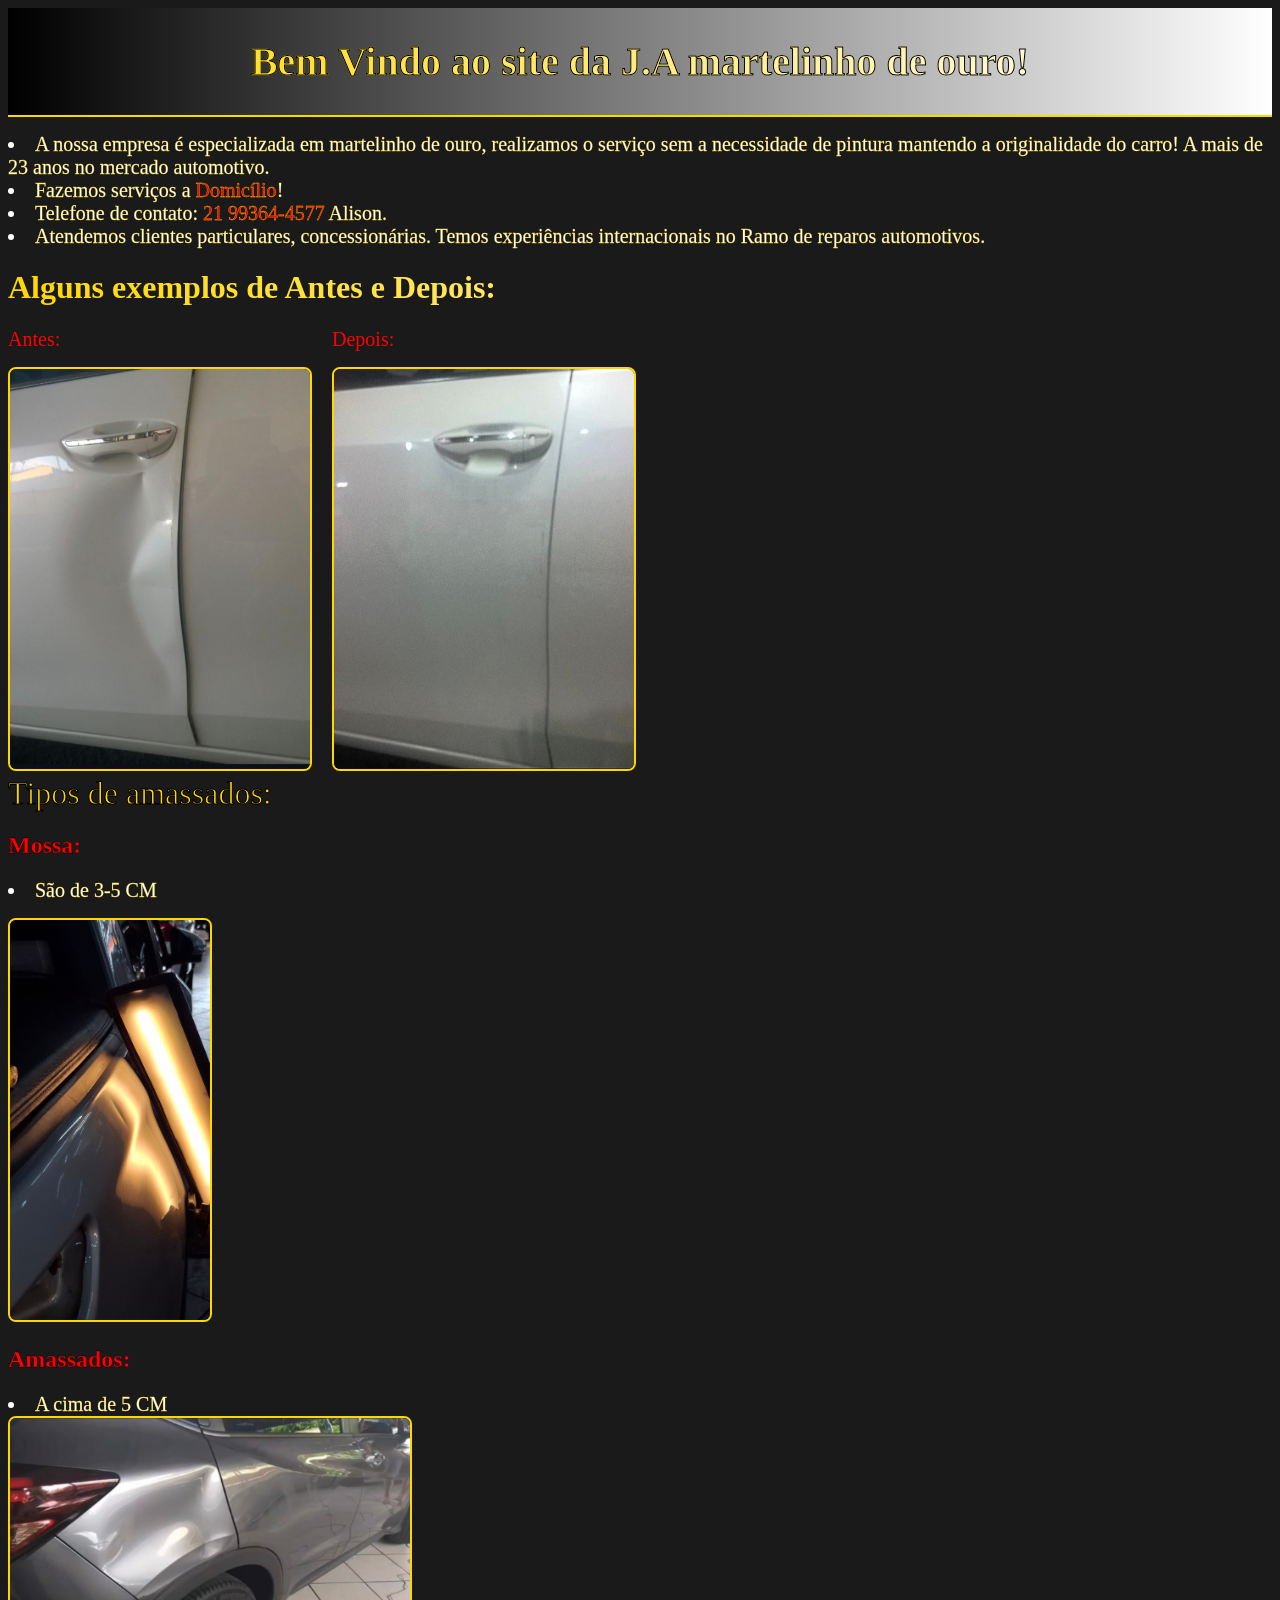
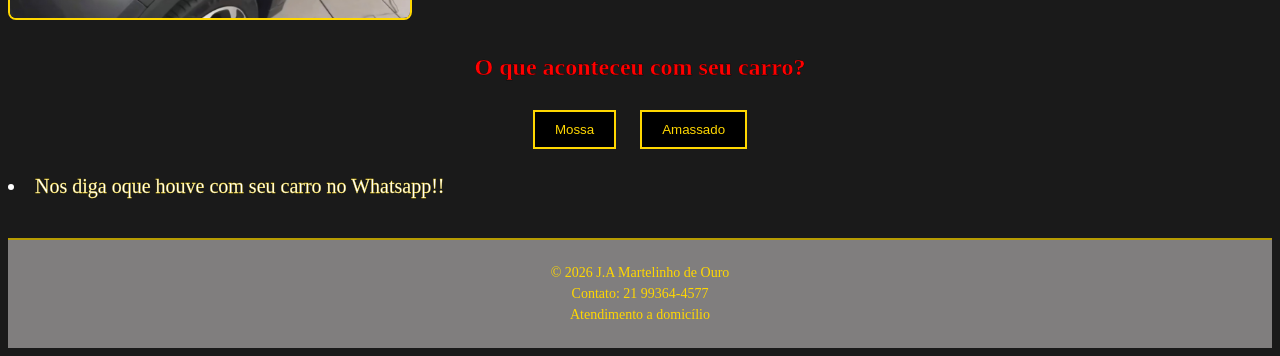
<file: index.html>
<!DOCTYPE html>
<html lang="pt-Br">
<head>
    <meta charset="UTF-8">
    <meta name="viewport" content="width=device-width, initial-scale=1.0">
    <title>Site da J.A martelinho de ouro.</title>
    <link rel="stylesheet" href="style.css">
</head>
<script>
function enviar(tipo) {
    let numero = "5521993644577";

    let mensagem = "Olá! Gostaria de um orçamento.\n";
    mensagem += "Problema: " + tipo;

    let link = "https://wa.me/" + numero + "?text=" + encodeURIComponent(mensagem);

    window.open(link, "_blank");
}
</script>
<body>
   <header class="header">
    <h1>Bem Vindo ao site da J.A martelinho de ouro!</h1>
    </header>
<p></p>
    <li>A nossa empresa é especializada em martelinho de ouro, realizamos o serviço sem a necessidade de pintura mantendo a originalidade do carro!
    A mais de 23 anos no mercado automotivo.</li>
    <li>Fazemos serviços a <li2>Domicílio</li2>!</li>
    <li>Telefone de contato: <li2>21 99364-4577</li2> Alison.</li>
    <li>Atendemos clientes particulares, concessionárias. Temos experiências internacionais no Ramo de reparos automotivos.</li>
<p></p>
    <h1>Alguns exemplos de Antes e Depois:</h1>
    <div class="imagens">
   <div>
        <li2>Antes:</li2>
    <p></p>
    <img src="antes.jpg" height="400" width="300">
   </div>
   <div>
    <li2>Depois:</li2>
    <p></p>
    <img src="depois.jpg" height="400" width="300">
    </div>
    </div>
    <h1t>Tipos de amassados:</h1t>
    <h2>Mossa:</h2>
    <li>São de 3-5 CM</li>
    <p></p>
    <img src="p1.jpg" height="400" width="200">
    <p></p>
    <h2>Amassados:</h2>
    <li>A cima de 5 CM</li>
    <img src="p2.jpg" height="200" width="400">
    <P></P>
    <p></p>
    <div class="opcoes">
    <h2>O que aconteceu com seu carro?</h2>

   <button onclick="enviar('Mossa')">Mossa</button>
<button onclick="enviar('Amassado')">Amassado</button>

    <p id="resultado"></p>

</div>
<li>Nos diga oque houve com seu carro no Whatsapp!!</li>
<p></p>
    <footer class="footer">
    <p>© 2026 J.A Martelinho de Ouro</p>
    <p>Contato: 21 99364-4577</p>
    <p>Atendimento a domicílio </p>
    <p></p>
    
</footer>
</body>
</html>
</file>
<file: style.css>
h1 {
    background: linear-gradient(90deg, gold, white, gold);
    background-size: 200%;
    -webkit-background-clip: text;
    -webkit-text-fill-color: transparent;
    animation: brilho 2s linear infinite;
}

@keyframes brilho {
    0% { background-position: -100%; }
    100% { background-position: 100%; }
}


li{
    font-size: 20px;
   -webkit-text-stroke: 0.3px gold;
}
li2{
    color: red;
    font-size: 20px;
}
.imagens {
    display: flex;
    gap: 20px; 
}
.imagens img {
    border: 2px solid gold;
    border-radius: 8px;
    transition: 0.3s;
}

.imagens img:hover {
    transform: scale(1.05); 
}
body {
    background-color: #1a1a1a;
    color: white;
}

h2{
    color: red;
    -webkit-text-stroke: 0.3px rgb(0, 0, 0);

}
img{
    border: 2px solid gold;
    border-radius: 8px;
    transition: 0.3s;
}
img:hover{
    transform: scale(1.05); 
}
h1t{
    font-size: 2em;
    color: gold;
    -webkit-text-stroke: 1px black;

}
.footer {
    background-color: #807e7e;
    color: gold;
    text-align: center;
    padding: 20px;
    margin-top: 40px;
    border-top: 2px solid rgb(182, 155, 3);
}

.footer p {
    margin: 5px;
    font-size: 14px;
}
.header {
    background: linear-gradient(to right, #000, #ffffff);
    color: gold;
    text-align: center;
    padding: 30px;
    border-bottom: 2px solid gold;
}

.header h1 {
    margin: 0;
    font-size: 40px;
    -webkit-text-stroke: 1px black;
}

.header p {
    margin-top: 10px;
    font-size: 18px;
    color: #ddd;
}
.opcoes {
    text-align: center;
    margin-top: 30px;
}

.opcoes button {
    background-color: black;
    color: gold;
    border: 2px solid gold;
    padding: 10px 20px;
    margin: 10px;
    cursor: pointer;
    transition: 0.3s;
}
button:hover {
    transform: scale(1.1);
}

.opcoes button:hover {
    background-color: gold;
    color: black;
}
.footer:hover {
    background: linear-gradient(to right, #111, #444);
}
header:hover {
    background: linear-gradient(to right, #111, #444);
}
.zap {
    position: fixed;
    bottom: 20px;
    right: 20px;
    background: #25D366;
    color: white;
    padding: 15px;
    border-radius: 50px;
    text-decoration: none;
    font-weight: bold;
    box-shadow: 0 5px 10px rgba(0,0,0,0.3);
    transition: 0.3s;
}

.zap:hover {
    transform: scale(1.1);
}
</file>
